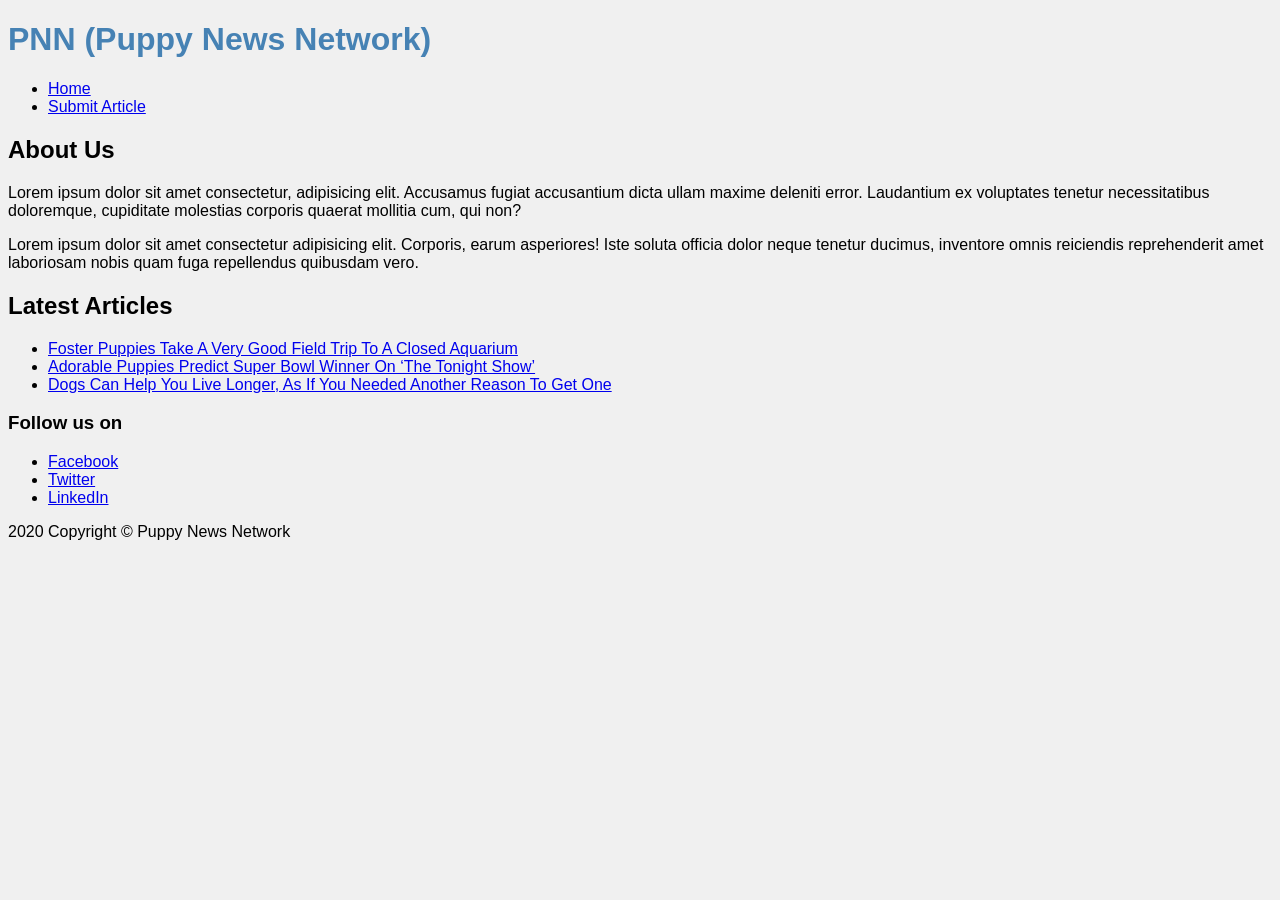
<file: module-3/01_Intro_HTML_CSS/tutorial-final/index.html>
<!DOCTYPE html>
<html lang="en">
<head>
  <meta charset="UTF-8">
  <meta name="viewport" content="width=device-width, initial-scale=1.0">
  <title>PNN (Puppy News Network)</title>
  <link rel="stylesheet" href="css/styles.css">
</head>
<body>

  <header>
    <h1>PNN (Puppy News Network)</h1>
    <nav>
      <ul>
        <li><a href="index.html">Home</a></li>
        <li><a href="submit.html">Submit Article</a></li>
      </ul>
    </nav>
  </header>

  <main>
    <section>
      <h2>About Us</h2>
      <p>Lorem ipsum dolor sit amet consectetur, adipisicing elit. Accusamus fugiat accusantium dicta ullam maxime
        deleniti error. Laudantium ex voluptates tenetur necessitatibus doloremque, cupiditate molestias corporis
        quaerat mollitia cum, qui non?</p>
      <p>Lorem ipsum dolor sit amet consectetur adipisicing elit. Corporis, earum asperiores! Iste soluta officia dolor
        neque tenetur ducimus, inventore omnis reiciendis reprehenderit amet laboriosam nobis quam fuga repellendus
        quibusdam vero.</p>
    </section>
    <section>
      <h2>Latest Articles</h2>
      <ul>
        <li><a href="news/puppy-aquarium.html">Foster Puppies Take A Very Good Field Trip To A Closed Aquarium</a></li>
        <li><a href="news/super-bowl.html">Adorable Puppies Predict Super Bowl Winner On ‘The Tonight Show’</a></li>
        <li><a href="news/live-longer.html">Dogs Can Help You Live Longer, As If You Needed Another Reason To Get
            One</a></li>
      </ul>
    </section>
  </main>

  <footer>
    <h3>Follow us on</h3>
    <ul>
      <li><a href="https://www.facebook.com">Facebook</a></li>
      <li><a href="https://www.twitter.com">Twitter</a></li>
      <li><a href="https://www.linkedin.com">LinkedIn</a></li>
    </ul>
    <p>2020 Copyright © Puppy News Network</p>
  </footer>

</body>
</html>
</file>
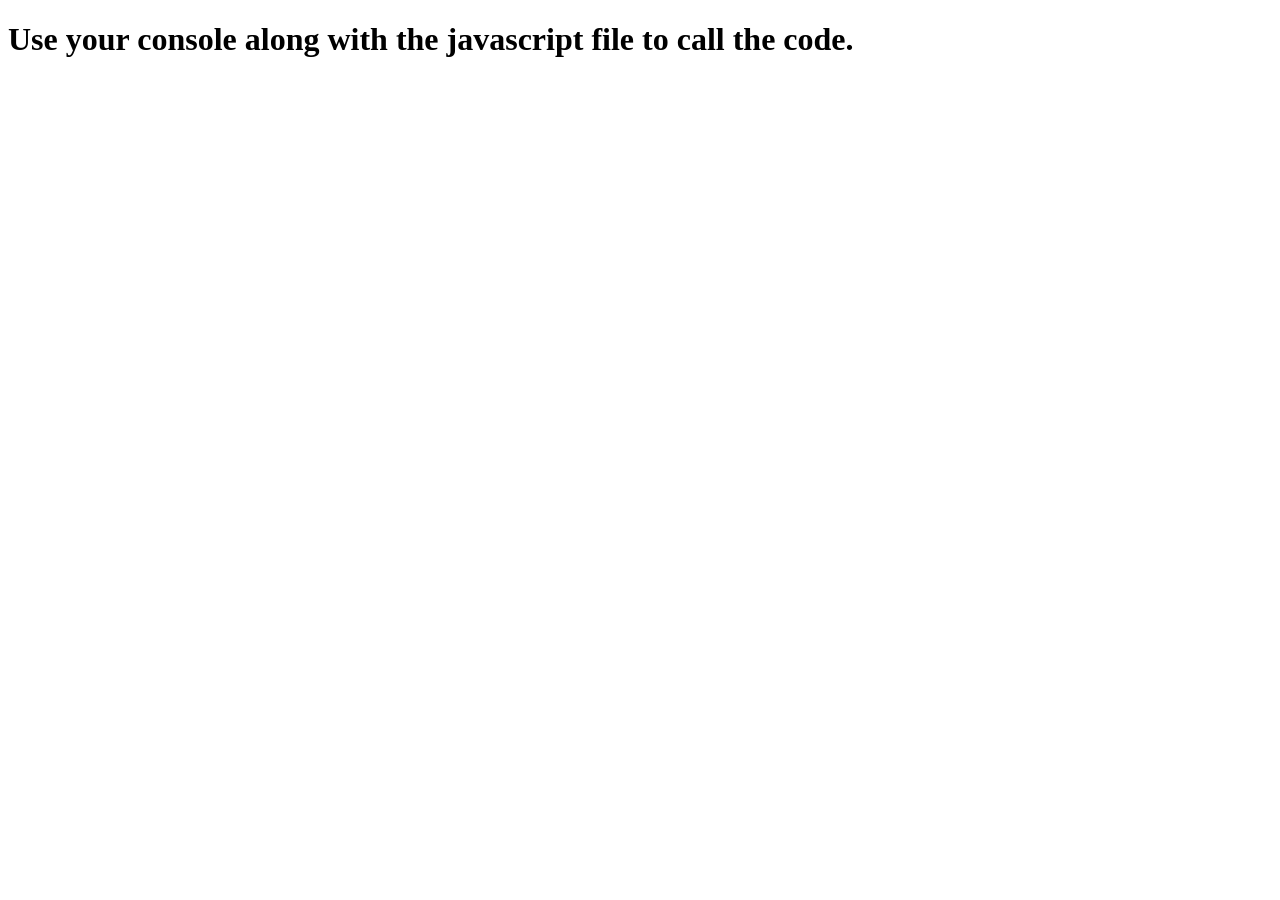
<file: module-3/06_Introduction_to_JavaScript/lecture-final/index.html>
﻿<!DOCTYPE html>
<html lang="en">
<head>
    <meta charset="UTF-8">
    <meta name="viewport" content="width=device-width, initial-scale=1.0">
    <meta http-equiv="X-UA-Compatible" content="ie=edge">
    <title>Introduction to JavaScript Exercises</title>

    <!-- Reference to external javascript file -->
    <!-- the script tag connects an html document/file with a JavaScript file -->
    <script src="script.js"></script>
</head>
<body>
    
    <h1>Use your console along with the javascript file to call the code.</h1>

</body>
</html>
</file>
<file: module-3/01_Intro_HTML_CSS/tutorial-final/css/styles.css>
body {
  font-family: Arial, Helvetica, sans-serif;
  background-color: #f0f0f0;
}

h1 {
  color: steelblue;
}
</file>
